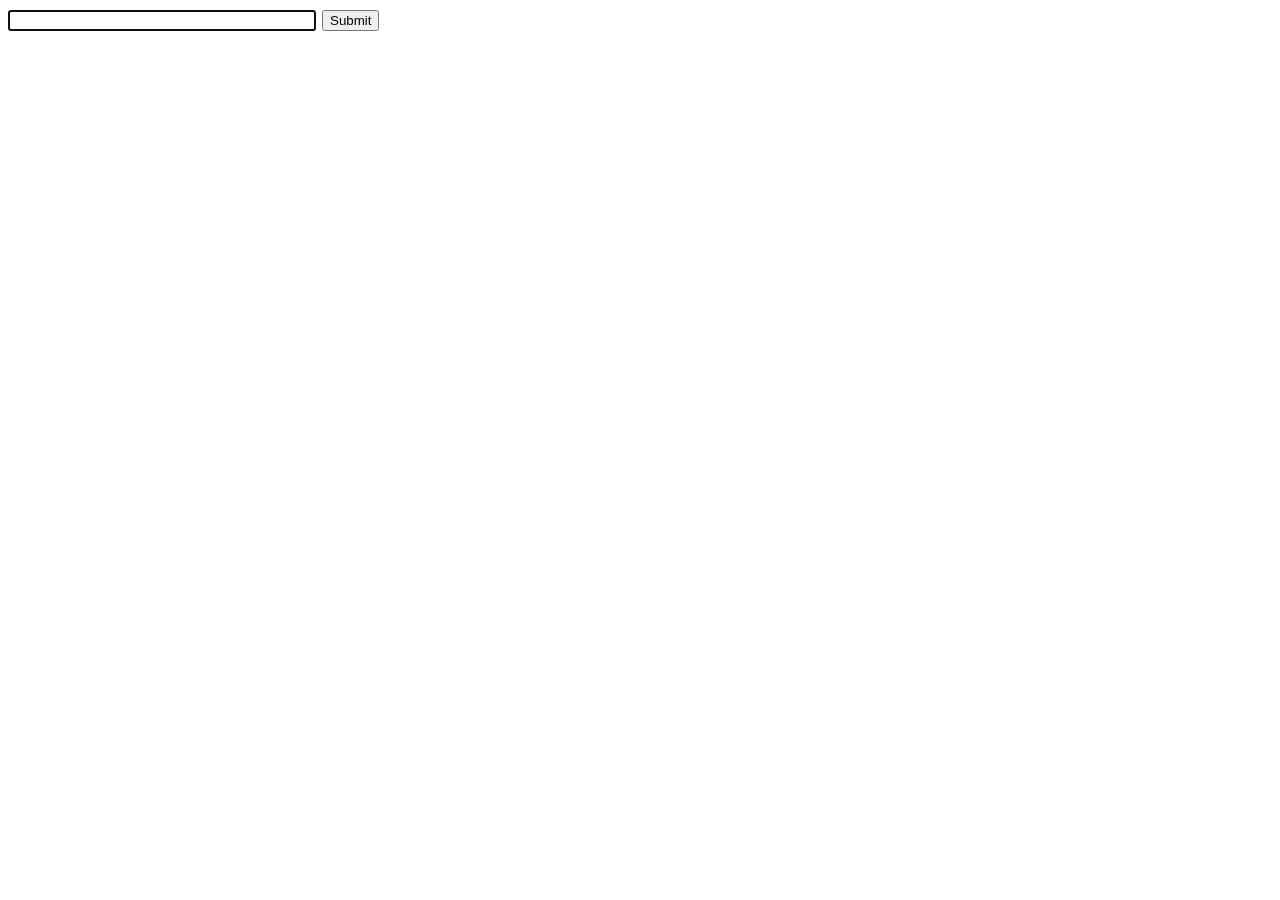
<file: pages/acc.html>
<!DOCTYPE html>
<html lang="en">

<head>
    <meta charset="UTF-8">
    <meta name="viewport" content="width=device-width, initial-scale=1.0">
    <title>acc</title>
    <script src="../assets/js/crypto-js.min.js"></script>
    <script src="../assets/js/zzz.js"></script>
    <script src="acc.txt"></script>
    <style>
        .content {display: none;}
        .star {display: inline-block; vertical-align: middle}
        li:hover {background-color: #e3e3e3}
        li:hover .content {display: inline-block;}
        li:hover .star {display: none;}
        input { margin: 2px 0; width:300px;}
        button { margin: 0 2px; }
    </style>
</head>

<body>
    <input type="password" id="password" autofocus>
    <button class="btnSubmit">Submit</button><br>
    <div class="show" style="display:none;">
        <div>
            <input type="text" id="name" placeholder="name"><br>
            <input type="text" id="content" placeholder="content">
            <button id="btnAppend">Append</button>
            <button id="btnSave">Save</button>
        </div>
        <h3>
            <ol id="list"></ol>
        </h3>
    </div>

    <script>
        const passInput = document.querySelector('#password')
        const btnSubmit = document.querySelector('.btnSubmit')
        const show = document.querySelector('.show')
        const nameInput = document.querySelector('#name')
        const contentInput = document.querySelector('#content')
        const btnAppend = document.querySelector('#btnAppend')
        const btnSave = document.querySelector('#btnSave')
        const list = document.querySelector('#list')
        let password = ''

        btnSubmit.onclick = function () {
            show.style.display = 'block'
            password = passInput.value

            let name = ''
            let msg = ''
            for (let item of arr) {
                name = decrypt(item.name, password)
                msg = decrypt(item.content, password)
                list.appendChild(getListItem(name, msg))
            }
        }

        function getListItem(name, msg) {
            let li = document.createElement('li')
            li.innerHTML = '<button onclick="addPrev(this)">+</button><button onclick="deleteThis(this)">-</button><span class="name">' 
                + name + '</span>: <span class="content">' + msg + '</span><span class="star">******</span>'
            return li
        }

        btnAppend.onclick = function () {
            let nameVal = nameInput.value
            let contentVal = contentInput.value
            if (contentVal) {
                let cipherName = encrypt(nameVal, password)
                let cipherContent = encrypt(contentVal, password)
                arr.push({name: cipherName, content: cipherContent});
                list.appendChild(getListItem(nameVal, contentVal))
            }
        }

        function addPrev(_this) {
            let nameVal = nameInput.value
            let contentVal = contentInput.value
            if (contentVal) {
                let liArr = Array.from(list.querySelectorAll('li'))
                let li = _this.parentNode
                let index = liArr.indexOf(li)

                let cipherName = encrypt(nameVal, password)
                let cipherContent = encrypt(contentVal, password)
                arr.splice(index, 0, {name: cipherName, content: cipherContent})

                const newNode = getListItem(nameVal, contentVal);
                list.insertBefore(newNode, li);
            }
        }

        function deleteThis(_this) {
            let liArr = Array.from(list.querySelectorAll('li'))
            let li = _this.parentNode
            arr.splice(liArr.indexOf(li), 1)
            li.remove()
        }

        btnSave.onclick = function () {
            let passVal = passInput.value
            let saveContent = ''
            if (passVal !== password) {
                if (confirm('Do you want to save with a new pass?')) {
                    let newArr = Array.from(document.querySelectorAll('li'))
                        .map(item => {
                            let name = item.querySelector('.name').innerText, content = item.querySelector('.content').innerText
                            return {name: encrypt(name, passVal), content: encrypt(content, passVal)}
                        })
                    saveContent = JSON.stringify(newArr, null, 2)
                }
            } else {
                saveContent = JSON.stringify(arr, null, 2)
            }
            if (saveContent) {
                saveContent = 'let arr = ' + saveContent
                saveTxt('acc', saveContent)
            }
        }

        document.onkeydown = function (event) {
            var e = event || window.event || arguments.callee.caller.arguments[0]
            if (e && e.keyCode === 13) {
                if (passInput === document.activeElement) {
                    btnSubmit.click();
                }
            }
        }
    </script>
</body>
</html>
</file>
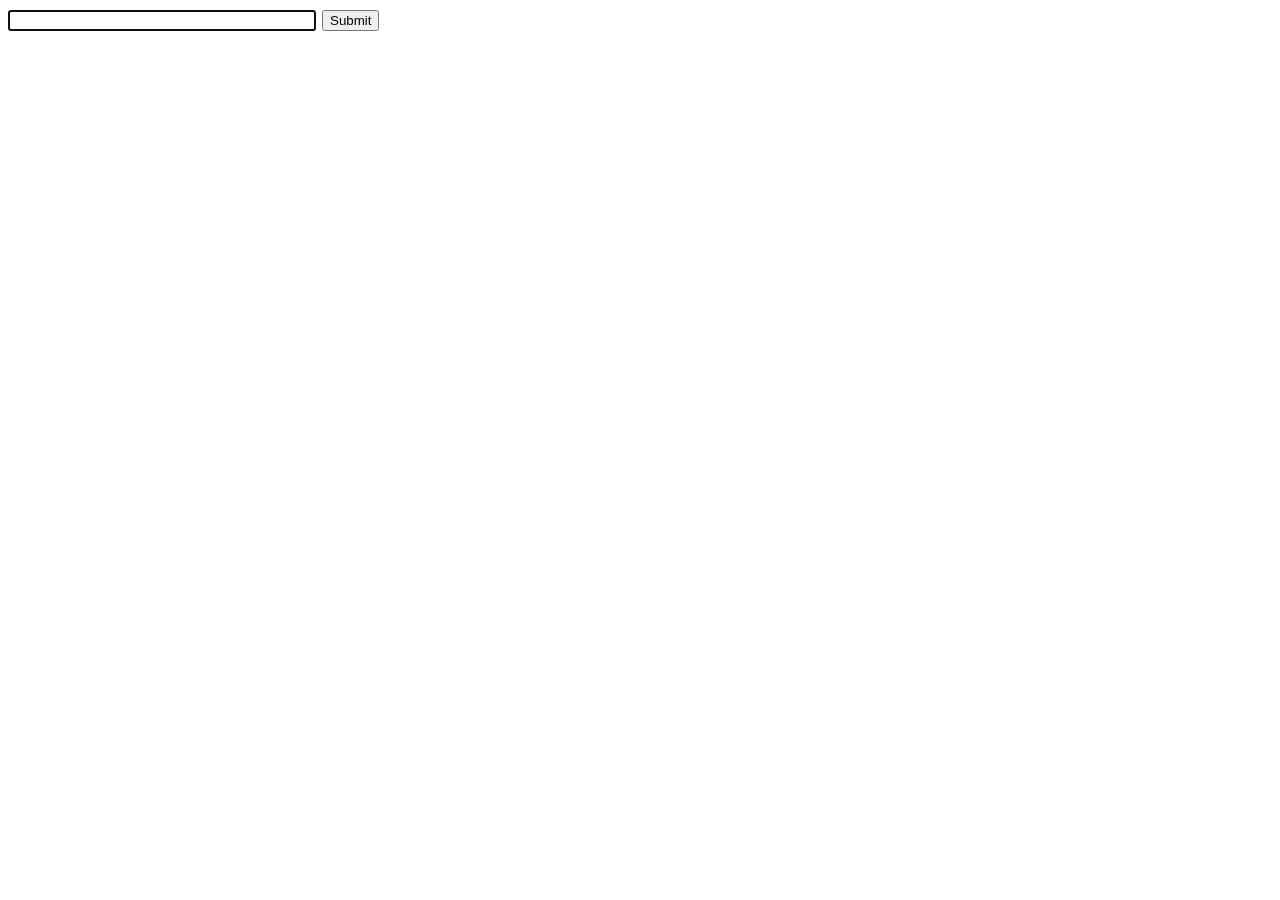
<file: zzz/acc.html>
<!DOCTYPE html>
<html lang="en">

<head>
    <meta charset="UTF-8">
    <meta name="viewport" content="width=device-width, initial-scale=1.0">
    <title>Document</title>
    <script src="../lib/crypto-js.min.js"></script>
    <script src="zcommon.js"></script>
    <script src="acc.txt"></script>
    <style>
        .content {display: none;}
        .star {display: inline-block; vertical-align: middle}
        li:hover {background-color: #e3e3e3}
        li:hover .content {display: inline-block;}
        li:hover .star {display: none;}
        input { margin: 2px 0; width:300px;}
        button { margin: 0 2px; }
    </style>
</head>

<body>
    <input type="password" id="password" autofocus>
    <button class="btnSubmit">Submit</button><br>
    <div class="show" style="display:none;">
        <div>
            <input type="text" id="name" placeholder="name"><br>
            <input type="text" id="content" placeholder="content">
            <button id="btnAppend">Append</button>
            <button id="btnSave">Save</button>
        </div>
        <h3>
            <ol id="list"></ol>
        </h3>
    </div>

    <script>
        const passInput = document.querySelector('#password')
        const btnSubmit = document.querySelector('.btnSubmit')
        const show = document.querySelector('.show')
        const nameInput = document.querySelector('#name')
        const contentInput = document.querySelector('#content')
        const btnAppend = document.querySelector('#btnAppend')
        const btnSave = document.querySelector('#btnSave')
        const list = document.querySelector('#list')
        let password = ''

        btnSubmit.onclick = function () {
            show.style.display = 'block'
            password = passInput.value

            let name = ''
            let msg = ''
            for (let item of arr) {
                name = decrypt(item.name, password)
                msg = decrypt(item.content, password)
                list.appendChild(getListItem(name, msg))
            }
        }

        function getListItem(name, msg) {
            let li = document.createElement('li')
            li.innerHTML = '<button onclick="addPrev(this)">+</button><button onclick="deleteThis(this)">-</button><span class="name">' 
                + name + '</span>: <span class="content">' + msg + '</span><span class="star">******</span>'
            return li
        }

        btnAppend.onclick = function () {
            let nameVal = nameInput.value
            let contentVal = contentInput.value
            if (contentVal) {
                let cipherName = encrypt(nameVal, password)
                let cipherContent = encrypt(contentVal, password)
                arr.push({name: cipherName, content: cipherContent});
                list.appendChild(getListItem(nameVal, contentVal))
            }
        }

        function addPrev(_this) {
            let nameVal = nameInput.value
            let contentVal = contentInput.value
            if (contentVal) {
                let liArr = Array.from(list.querySelectorAll('li'))
                let li = _this.parentNode
                let index = liArr.indexOf(li)

                let cipherName = encrypt(nameVal, password)
                let cipherContent = encrypt(contentVal, password)
                arr.splice(index, 0, {name: cipherName, content: cipherContent})

                const newNode = getListItem(nameVal, contentVal);
                list.insertBefore(newNode, li);
            }
        }

        function deleteThis(_this) {
            let liArr = Array.from(list.querySelectorAll('li'))
            let li = _this.parentNode
            arr.splice(liArr.indexOf(li), 1)
            li.remove()
        }

        btnSave.onclick = function () {
            let passVal = passInput.value
            let saveContent = ''
            if (passVal !== password) {
                if (confirm('Do you want to save with a new pass?')) {
                    let newArr = Array.from(document.querySelectorAll('li'))
                        .map(item => {
                            let name = item.querySelector('.name').innerText, content = item.querySelector('.content').innerText
                            return {name: encrypt(name, passVal), content: encrypt(content, passVal)}
                        })
                    saveContent = JSON.stringify(newArr, null, 2)
                }
            } else {
                saveContent = JSON.stringify(arr, null, 2)
            }
            if (saveContent) {
                saveContent = 'let arr = ' + saveContent
                saveTxt('acc', saveContent)
            }
        }

        document.onkeydown = function (event) {
            var e = event || window.event || arguments.callee.caller.arguments[0]
            if (e && e.keyCode === 13) {
                if (passInput === document.activeElement) {
                    btnSubmit.click();
                }
            }
        }
    </script>
</body>
</html>
</file>
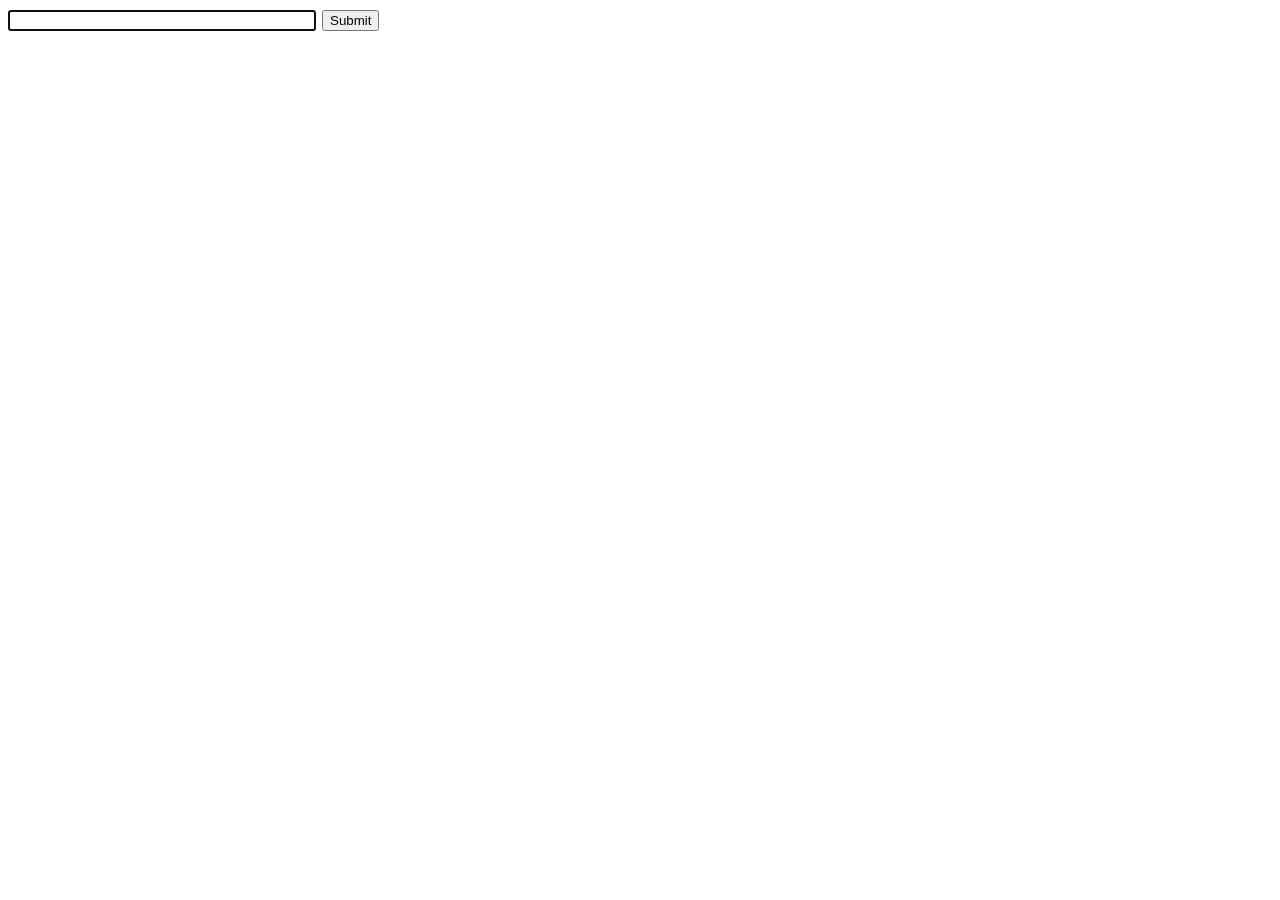
<file: zzz/zzz.html>
<!DOCTYPE html>
<html lang="en">

<head>
    <meta charset="UTF-8">
    <meta name="viewport" content="width=device-width, initial-scale=1.0">
    <title>Document</title>
    <script src="../lib/crypto-js.min.js"></script>
    <script src="zcommon.js"></script>
    <script src="zzz.txt"></script>
    <style>
        a { text-decoration: none; margin: 0 2px; }
        input { margin: 2px 0; width:300px;}
        button { margin: 0 2px; }
    </style>
</head>

<body>
    <input type="password" id="password" autofocus>
    <button class="btnSubmit">Submit</button><br>
    <div class="show" style="display:none;">
        <div>
            <input type="text" id="content">
            <button id="btnAppend">Append</button>
            <button id="btnSave">Save</button>
        </div>
        <h3>
            <ol id="list"></ol>
        </h3>
    </div>

    <script>
        let password = '';
        let passInput = document.querySelector('#password')
        let btnSubmit = document.querySelector('.btnSubmit')
        let show = document.querySelector('.show')
        let contentInput = document.querySelector('#content')
        let btnAppend = document.querySelector('#btnAppend')
        let btnSave = document.querySelector('#btnSave')
        let list = document.querySelector('#list')

        btnSubmit.onclick = function () {
            show.style.display = 'block'
            password = passInput.value
            for (let item of arr) {
                let msg = decrypt(item, password);
                list.appendChild(getListItem(msg))
            }
        }

        btnAppend.onclick = function () {
            let contentVal = contentInput.value
            if (contentVal) {
                let ciphertext = encrypt(contentVal, password)
                arr.push(ciphertext);
                list.appendChild(getListItem(contentVal))
            }
        }

        function addPrev() {
            let contentVal = contentInput.value
            if (contentVal) {
                let liArr = Array.from(list.querySelectorAll('li'))
                let li = this.parentNode
                let index = liArr.indexOf(li)

                let ciphertext = encrypt(contentVal, password)
                arr.splice(index, 0, ciphertext)

                const newNode = getListItem(contentVal);
                list.insertBefore(newNode, li);
            }
        }

        function deleteThis() {
            let liArr = Array.from(list.querySelectorAll('li'))
            let li = this.parentNode
            arr.splice(liArr.indexOf(li), 1)
            li.remove()
        }

        btnSave.onclick = function () {
            let passVal = passInput.value
            let saveContent = ''
            if (passVal !== password) {
                if (confirm('Do you want to save with a new pass?')) {
                    let newArr = Array.from(document.querySelectorAll('li>a'))
                        .map(item => encrypt(item.innerText, passVal))
                    saveContent = JSON.stringify(newArr, null, 2)
                }
            } else {
                saveContent = JSON.stringify(arr, null, 2)
            }
            if (saveContent) {
                saveContent = 'let arr = ' + saveContent
                saveTxt('zzz', saveContent)
            }
        }

        function getListItem(msg) {
            let btnAdd = document.createElement('button')
            btnAdd.innerText = '+'
            btnAdd.onclick = addPrev

            let btnDel = document.createElement('button')
            btnDel.innerText = '-'
            btnDel.onclick = deleteThis

            let href = document.createElement('a')
            href.href = msg
            href.target = '_Blank'
            href.innerText = msg

            let li = document.createElement('li')
            li.append(btnAdd, btnDel, href)

            return li
        }

        document.onkeydown = function (event) {
            var e = event || window.event || arguments.callee.caller.arguments[0]
            if (e && e.keyCode === 13) {
                if (passInput === document.activeElement) {
                    btnSubmit.click();
                }
            }
        }
    </script>
</body>

</html>
</file>
